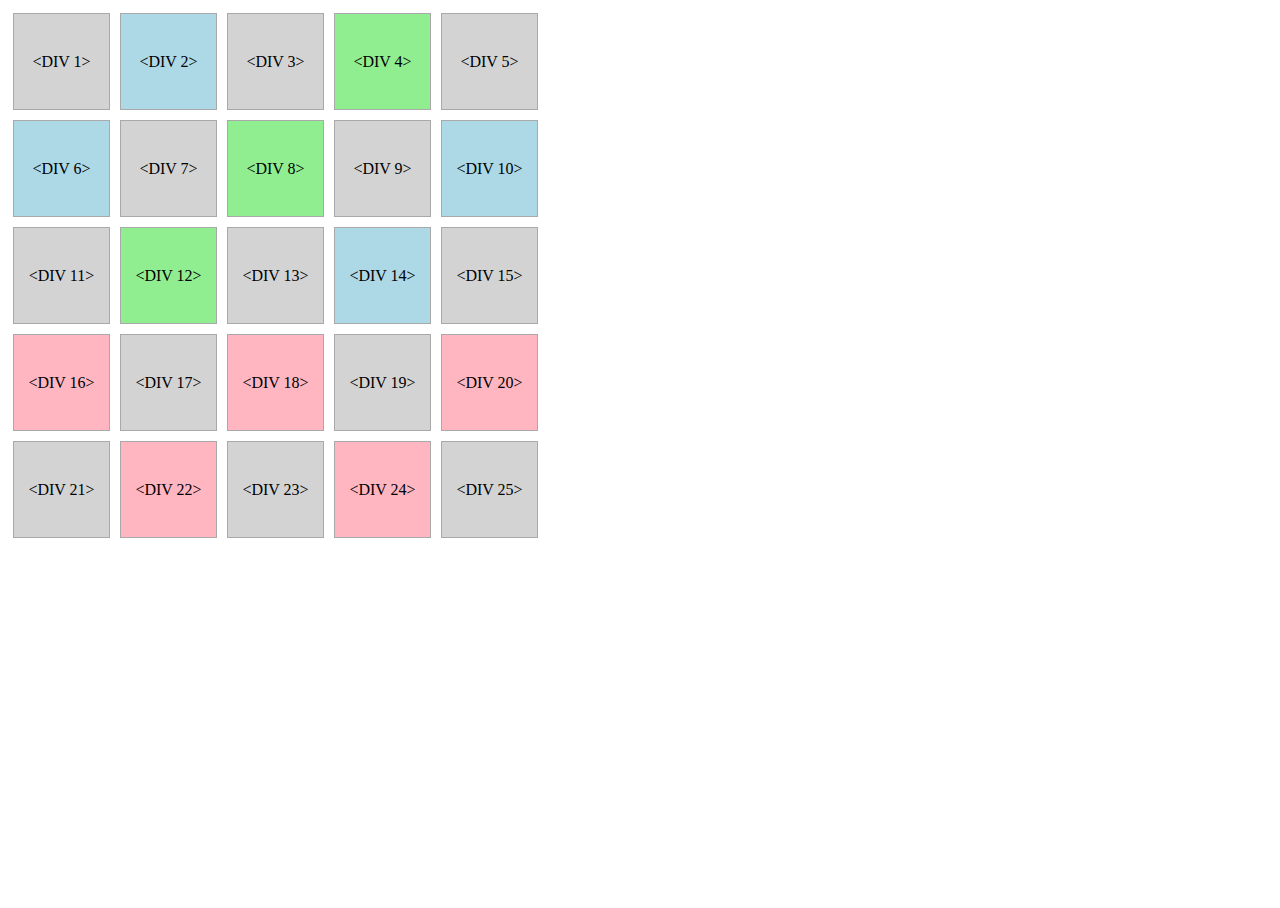
<file: mano_failai/sachmatai.html>
<!DOCTYPE html>
<html>
<head>
    <title>Šachmatai</title>
    <meta charset="utf-8">

    <link rel="stylesheet" href="css/sachmatai.css">

</head>
<body>

<main>
    <div class="sachmatai">

        <div>&lt;DIV 1&gt;</div>
        <div>&lt;DIV 2&gt;</div>
        <div>&lt;DIV 3&gt;</div>
        <div>&lt;DIV 4&gt;</div>
        <div>&lt;DIV 5&gt;</div>
        <div>&lt;DIV 6&gt;</div>
        <div>&lt;DIV 7&gt;</div>
        <div>&lt;DIV 8&gt;</div>
        <div>&lt;DIV 9&gt;</div>
        <div>&lt;DIV 10&gt;</div>
        <div>&lt;DIV 11&gt;</div>
        <div>&lt;DIV 12&gt;</div>
        <div>&lt;DIV 13&gt;</div>
        <div>&lt;DIV 14&gt;</div>
        <div>&lt;DIV 15&gt;</div>
        <div>&lt;DIV 16&gt;</div>
        <div>&lt;DIV 17&gt;</div>
        <div>&lt;DIV 18&gt;</div>
        <div>&lt;DIV 19&gt;</div>
        <div>&lt;DIV 20&gt;</div>
        <div>&lt;DIV 21&gt;</div>
        <div>&lt;DIV 22&gt;</div>
        <div>&lt;DIV 23&gt;</div>
        <div>&lt;DIV 24&gt;</div>
        <div>&lt;DIV 25&gt;</div>
    </div>
</main>

</body>
</html>
</file>
<file: mano_failai/css/sachmatai.css>
html, body, section {
  height: 100%;
}
section {
    display: flex;
    justify-content: center;
    align-items: center;
}

.sachmatai {
  width:550px;
}
.sachmatai > div {
    width: 75px;
    height: 75px;
    margin: 5px;
    padding: 10px;
    float: left;
    border: 1px solid darkgrey;
    display:flex;
    justify-content:center;
    align-items:center;
    background-color: lightgrey;
}
/*
.sachmatai > div:nth-child(5n+1){
  clear: left;
}
*/
.sachmatai > div:nth-child(4n+2){
  background-color: lightblue;
}


div > div:nth-child(4n+4){
  background-color: lightgreen;
}

.sachmatai > div:nth-child(2n+16){
 background-color: lightpink;
}
</file>
